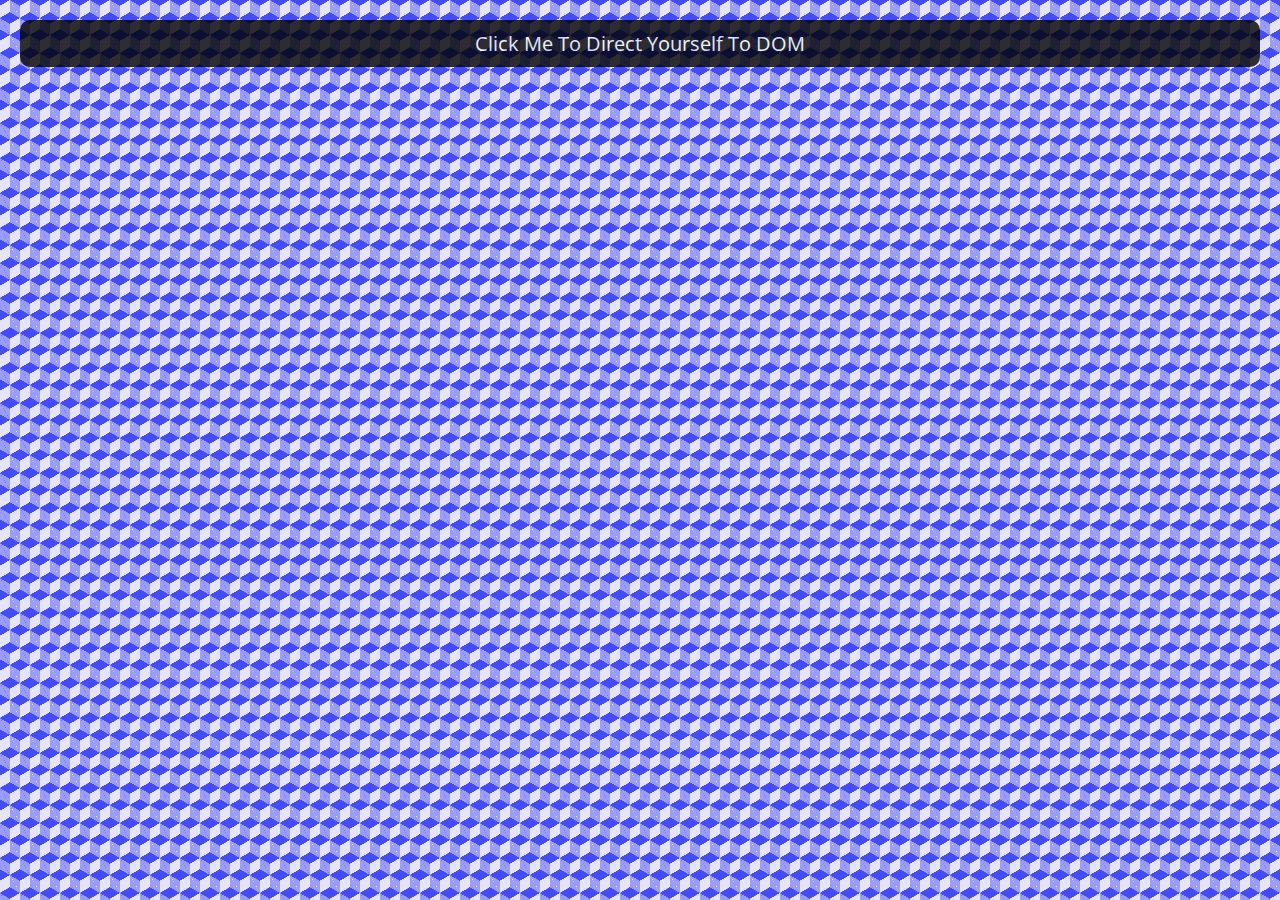
<file: index.html>
<!DOCTYPE html>
<html lang="en">
  <head>
    <meta charset="UTF-8" />
    <meta name="viewport" content="width=device-width, initial-scale=1.0" />
    <title>SchoolWork.com</title>
    <link rel="stylesheet" href="styles.css" />
    <link rel="preconnect" href="https://fonts.googleapis.com" />
    <link rel="preconnect" href="https://fonts.gstatic.com" crossorigin />
    <link
      href="https://fonts.googleapis.com/css2?family=Open+Sans:ital,wght@0,300..800;1,300..800&display=swap"
      rel="stylesheet"
    />
  </head>
  <body>
    <a type="button" id="doma" href="./DOM/dom.html">Click Me To Direct Yourself To DOM</a>
    <script  src="index.js"></script>
    <script src="doWhile.js"></script>
    <script src="data.js"></script>
  </body>
</html>
</file>
<file: styles.css>
*,
::after,
::before {
  padding: 0;
  margin: 0;
  box-sizing: border-box;
}
html{
  font-family: "Open Sans", sans-serif;
}
body{
  background-color: #e5e5f7;
  opacity: 0.8;
  background-image:  linear-gradient(30deg, #444cf7 12%, transparent 12.5%, transparent 87%, #444cf7 87.5%, #444cf7), linear-gradient(150deg, #444cf7 12%, transparent 12.5%, transparent 87%, #444cf7 87.5%, #444cf7), linear-gradient(30deg, #444cf7 12%, transparent 12.5%, transparent 87%, #444cf7 87.5%, #444cf7), linear-gradient(150deg, #444cf7 12%, transparent 12.5%, transparent 87%, #444cf7 87.5%, #444cf7), linear-gradient(60deg, #444cf777 25%, transparent 25.5%, transparent 75%, #444cf777 75%, #444cf777), linear-gradient(60deg, #444cf777 25%, transparent 25.5%, transparent 75%, #444cf777 75%, #444cf777);
  background-size: 20px 35px;
  background-position: 0 0, 0 0, 10px 18px, 10px 18px, 0 0, 10px 18px;
}
#doma{
  text-align: center;
  font-size: 20px;
  background-color: black;
  color: aliceblue;
  padding: 10px;
  border-radius: 10px;
  margin: 20px;
  display: block;
  transition: 0.5s;
  text-decoration: none;
}
#doma:hover{
  background-color: rgb(43, 43, 43);
}
</file>
